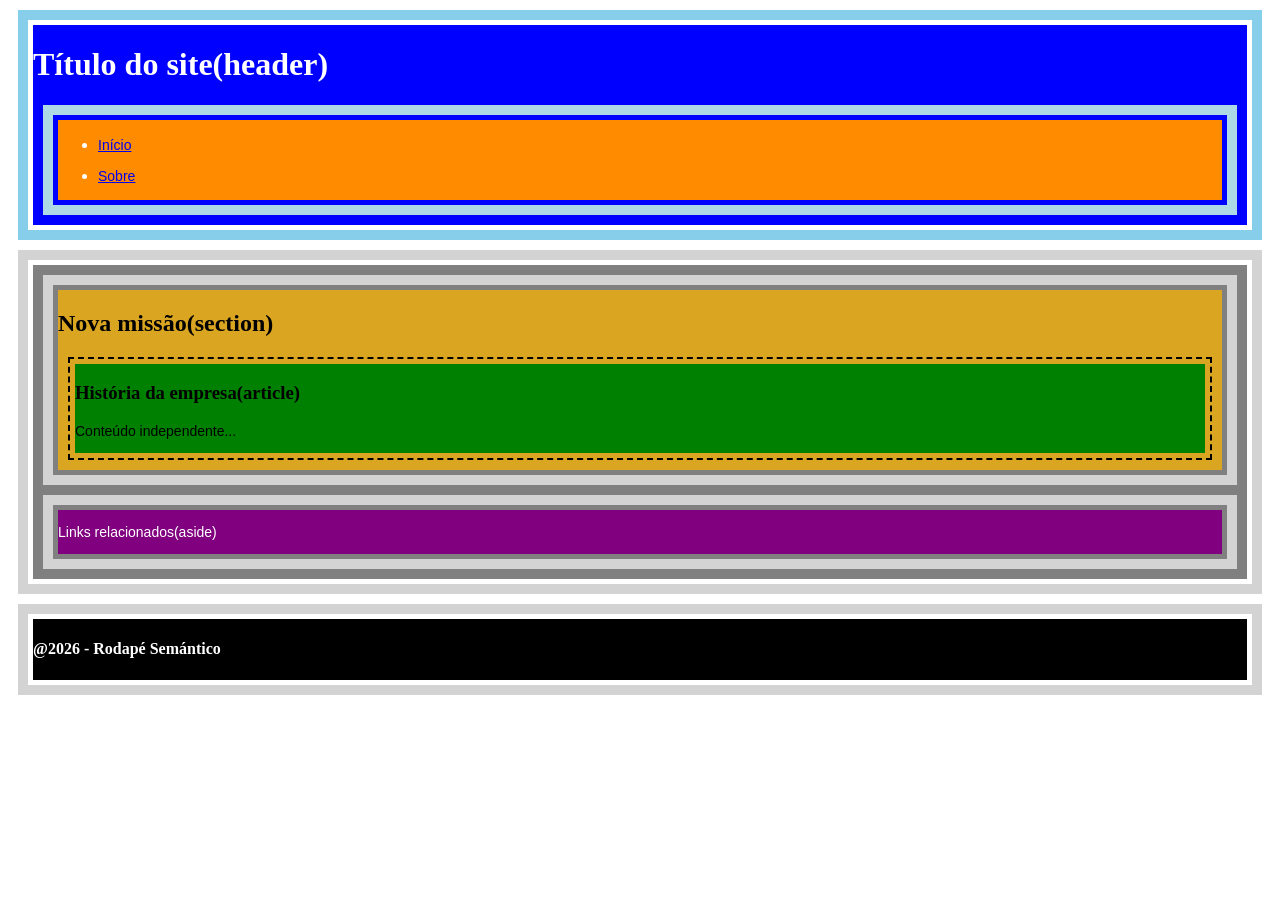
<file: html/semantico.html>
<!DOCTYPE html>
<html lang="pt-BR">
    <head>
        <meta charset="UTF-8">
        <meta name="viewport" content="width=device-width, initial-scale=1.0">
        <title>Projeto HTML semântico</title>
        <link rel="stylesheet" href="../assets/css/style.css">
    <body>
        <header style="color:white">
            <h1>Título do site(header)</h1>
            <nav>
                <ul>
                    <li><p><a href="#">Início</a></p></li>
                    <li><p><a href="#">Sobre</a></p></li>
                </ul>
            </nav>
        </header>
        <main>
            <section>
                <h1>Nova missão(section)</h1>
                <article>
                    <h3>História da empresa(article)</h3>
                    <p>Conteúdo independente...</p>
                </article>
            </section>
            <aside style="color:white">
                <p>Links relacionados(aside)</p>
            </aside>
        </main>
        <footer style="color:white">
            <h4>@2026 - Rodapé Semántico</h4>
        </footer>
    </body>
</html>
</file>
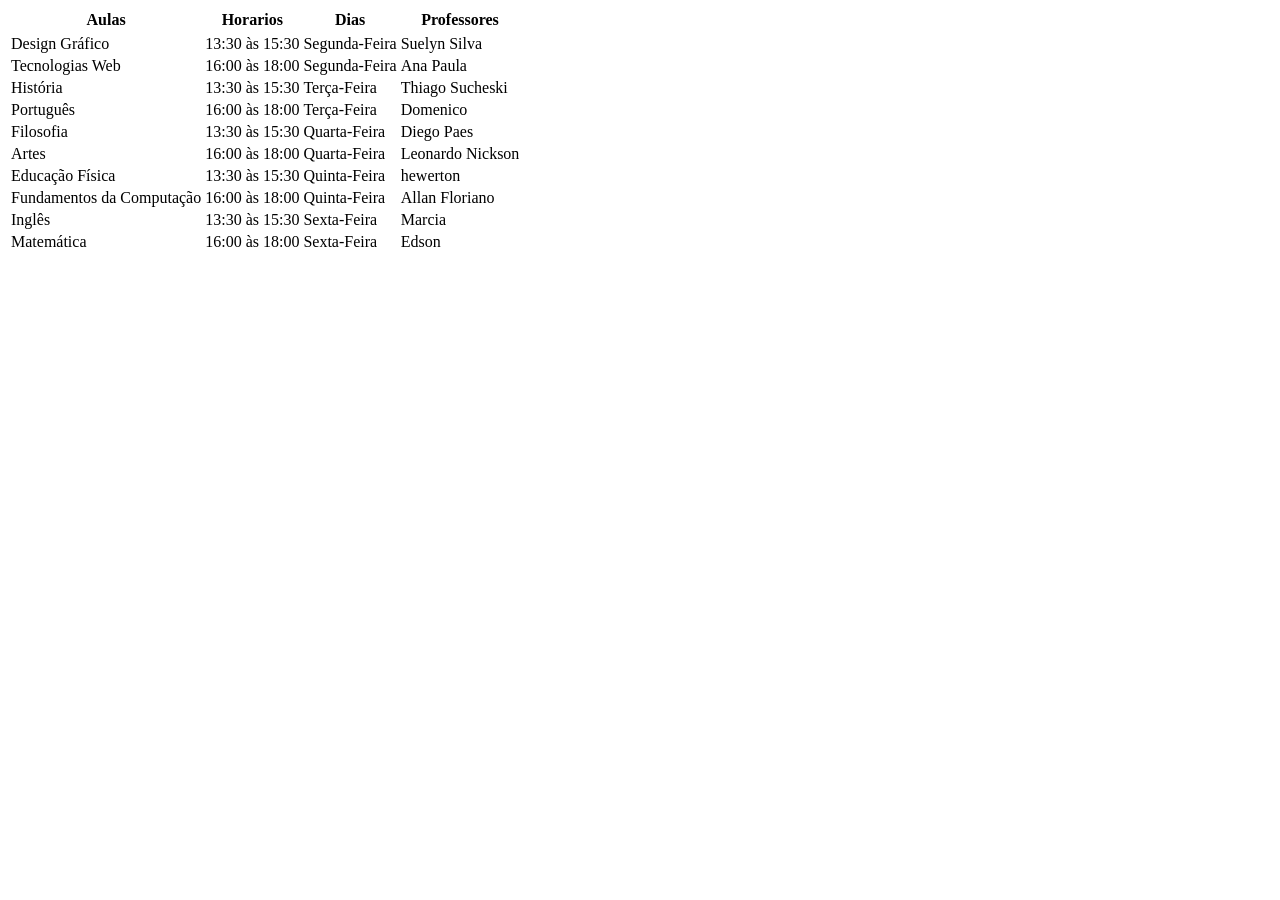
<file: html/tabela.html>
<!DOCTYPE html>
<html lang="pt-BR">
<head>
    <meta charset="UTF-8">
    <meta name="viewport" content="width=device-width, initial-scale=1.0">
    <title>Document</title>
</head>
<body>
    <table>
  <tr>
    <th>Aulas</th>
    <th>Horarios</th>
    <th>Dias</th>
    <th>Professores</th>
  </tr>
  <tr>
  </tr>
  <tr>
    <td>Design Gráfico</td>
    <td>13:30 às 15:30</td>
    <td>Segunda-Feira</td>
    <td>Suelyn Silva</td>
  </tr>
  <tr>
    <td>Tecnologias Web</td>
    <td>16:00 às 18:00</td>
    <td>Segunda-Feira</td>
    <td>Ana Paula</td>
  </tr>
  <tr>
    <td>História</td>
    <td>13:30 às 15:30</td>
    <td>Terça-Feira</td>
    <td>Thiago Sucheski</td>
  </tr>
  <tr>
    <td>Português</td>
    <td>16:00 às 18:00</td>
    <td>Terça-Feira</td>
    <td>Domenico</td>
  </tr>
  <tr>
    <td>Filosofia</td>
    <td>13:30 às 15:30</td>
    <td>Quarta-Feira</td>
    <td>Diego Paes</td>
  </tr>
  <tr>
    <td>Artes</td>
    <td>16:00 às 18:00</td>
    <td>Quarta-Feira</td>
    <td>Leonardo Nickson</td>
  </tr>
    <tr>
    <td>Educação Física</td>
    <td>13:30 às 15:30</td>
    <td>Quinta-Feira</td>
    <td>hewerton</td>
  </tr>
    <tr>
    <td>Fundamentos da Computação</td>
    <td>16:00 às 18:00</td>
    <td>Quinta-Feira</td>
    <td>Allan Floriano</td>
  </tr>
    <tr>
    <td>Inglês</td>
    <td>13:30 às 15:30</td>
    <td>Sexta-Feira</td>
    <td>Marcia</td>
  </tr>
    <tr>
    <td>Matemática</td>
    <td>16:00 às 18:00</td>
    <td>Sexta-Feira</td>
    <td>Edson</td>
  </tr>
</table>
</body>
</html>
</file>
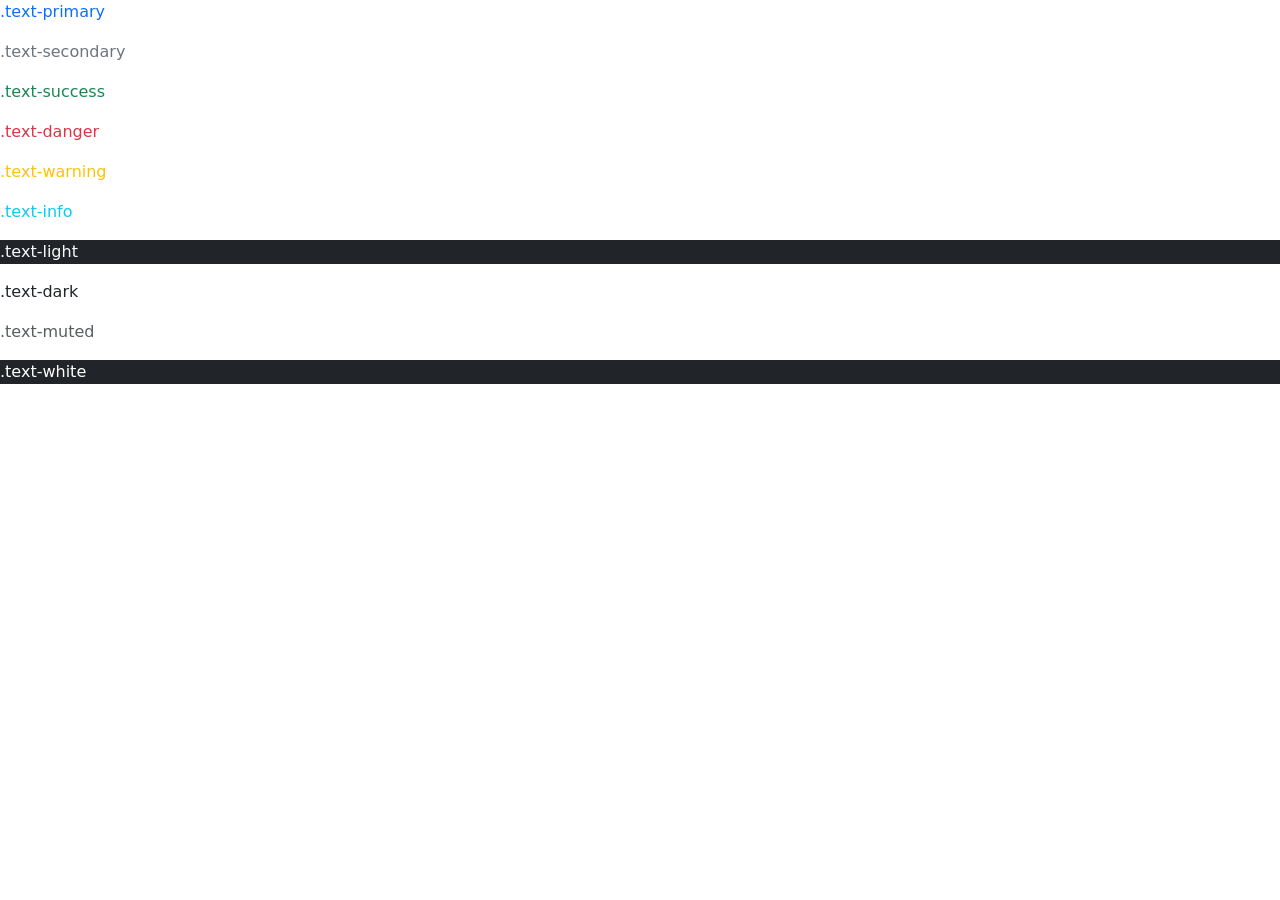
<file: html/bootstrap/intro_boostrap.html>
<!DOCTYPE html>
<html lang="pt-BR">
    <head>
        <meta charset="UTF-8">
        <meta name="viewport" content="width=device-width, initial-scale=1.0">
        <title>Introdução ao Bootstrap</title>
        <link href="https://cdn.jsdelivr.net/npm/bootstrap@5.3.8/dist/css/bootstrap.min.css" rel="stylesheet" integrity="sha384-sRIl4kxILFvY47J16cr9ZwB07vP4J8+LH7qKQnuqkuIAvNWLzeN8tE5YBujZqJLB" crossorigin="anonymous">
        <script src="https://cdn.jsdelivr.net/npm/bootstrap@5.3.8/dist/js/bootstrap.bundle.min.js" integrity="sha384-FKyoEForCGlyvwx9Hj09JcYn3nv7wiPVlz7YYwJrWVcXK/BmnVDxM+D2scQbITxI" crossorigin="anonymous"></script>
    </head>
    <body>
        <p class="text-primary">.text-primary</p>
        <p class="text-secondary">.text-secondary</p>
        <p class="text-success">.text-success</p>
        <p class="text-danger">.text-danger</p>
        <p class="text-warning">.text-warning</p>
        <p class="text-info">.text-info</p>
        <p class="text-light bg-dark">.text-light</p>
        <p class="text-dark">.text-dark</p>
        <p class="text-muted">.text-muted</p>
        <p class="text-white bg-dark">.text-white</p>
    </body>
</html>
</file>
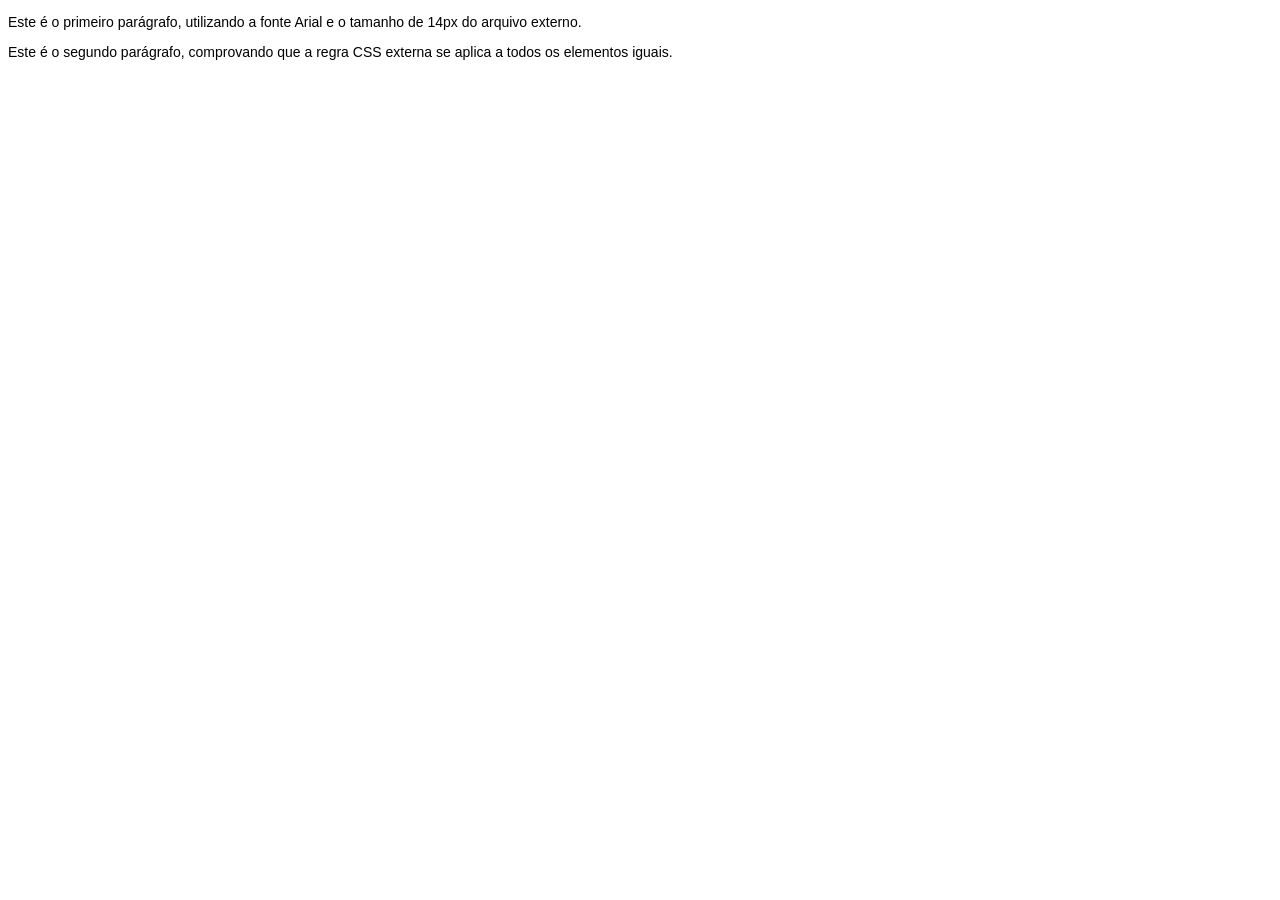
<file: html/css-externo/css_externo.html>
<!DOCTYPE html>
<html lang="pt-BR">
    <head>
        <meta charset="UTF-8">
        <meta name="viewport" content="width=device-width, initial-scale=1.0">
        <title>CSS Externo</title>
        <link rel="stylesheet" href="../../assets/css/style.css">
    </head>
    <body>
        <p>Este é o primeiro parágrafo, utilizando a fonte Arial e o tamanho de 14px do arquivo externo.</p>
        <p>Este é o segundo parágrafo, comprovando que a regra CSS externa se aplica a todos os elementos iguais.</p>
    </body>
</html>
</file>
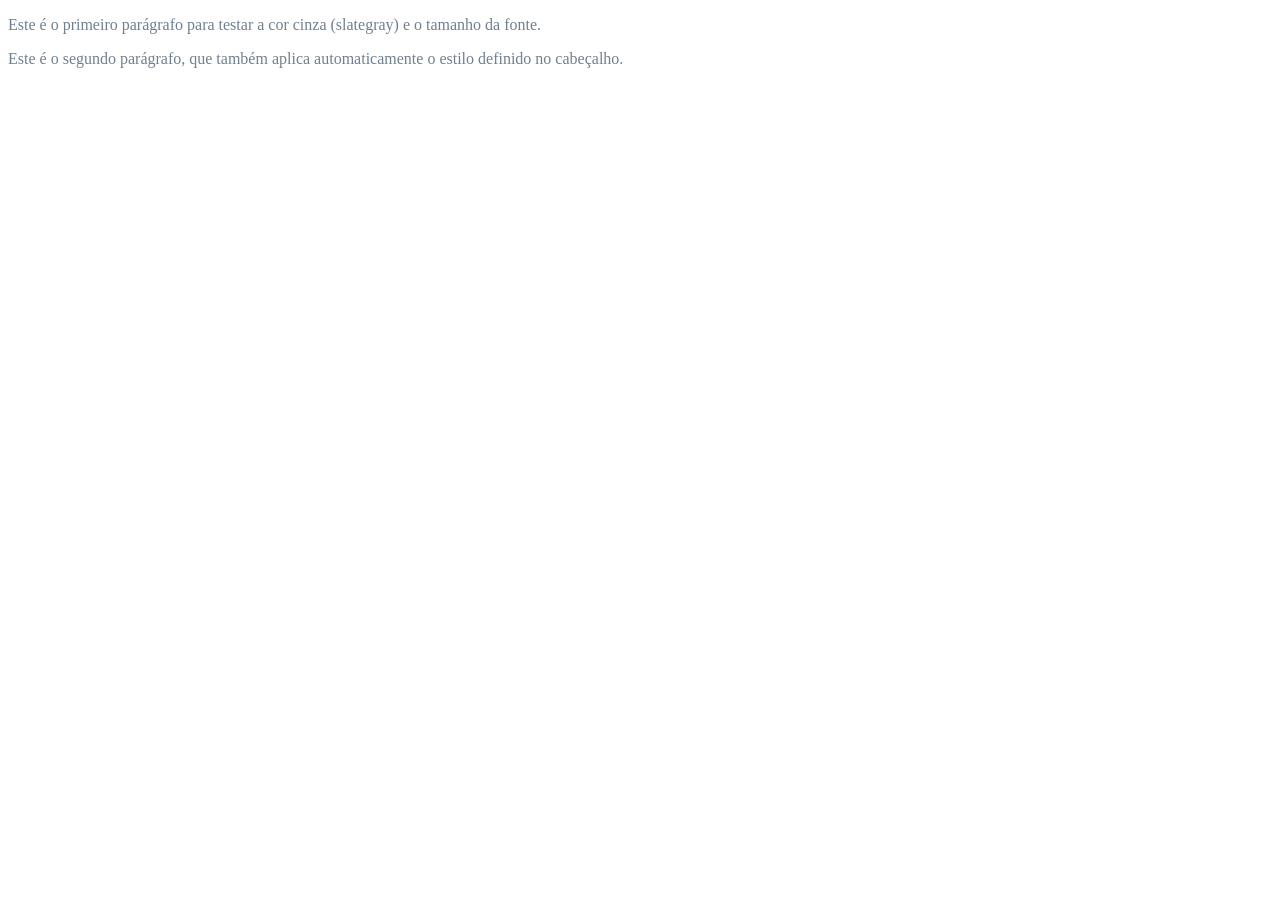
<file: html/css-interno/css_interno.html>
<!DOCTYPE html>
<html lang="pt-BR">
    <head>
        <meta charset="UTF-8">
        <meta name="viewport" content="width=device-width, initial-scale=1.0">
        <title>CSS Interno</title>
        <style>
            body {
                color: slategray;
                font-size: 16px;
            }
        </style>
    </head>
    <body>
        <p>Este é o primeiro parágrafo para testar a cor cinza (slategray) e o tamanho da fonte.</p>
        <p>Este é o segundo parágrafo, que também aplica automaticamente o estilo definido no cabeçalho.</p>
    </body>
</html>
</file>
<file: assets/css/style.css>
p {
     font-family: Arial, sans-serif;
      font-size: 14px; 
}
            header { 
                background-color:blue;
                padding: 5px;
                border: 10px solid skyblue;
                margin: 10px;
                background-clip: content-box;
            }
            nav {
                background-color:darkorange;
                border: 10px solid lightblue;
                margin: 10px;
                padding: 5px;
                background-clip: content-box;
            }
            main {
                background-color:grey;
                padding: 5px;
                margin: 10px;
                border: 10px solid lightgray;
                background-clip: content-box;
            }
            article {
                background-color:green;
                padding: 5px;
                margin: 10px;
                border: 2px dashed;
                background-clip: content-box;
            }
            section {
                background-color:goldenrod;
                padding: 5px;
                margin: 10px;
                border: 10px solid lightgrey;
                background-clip: content-box;
            }
            aside {
                background-color:purple;
                padding: 5px;
                margin: 10px;
                border: 10px solid lightgrey;
                background-clip: content-box;
            }
            footer {
                background-color:black;
                padding: 5px;
                margin: 10px;
                border: 10px solid lightgrey;
                background-clip: content-box;
            }
</file>
